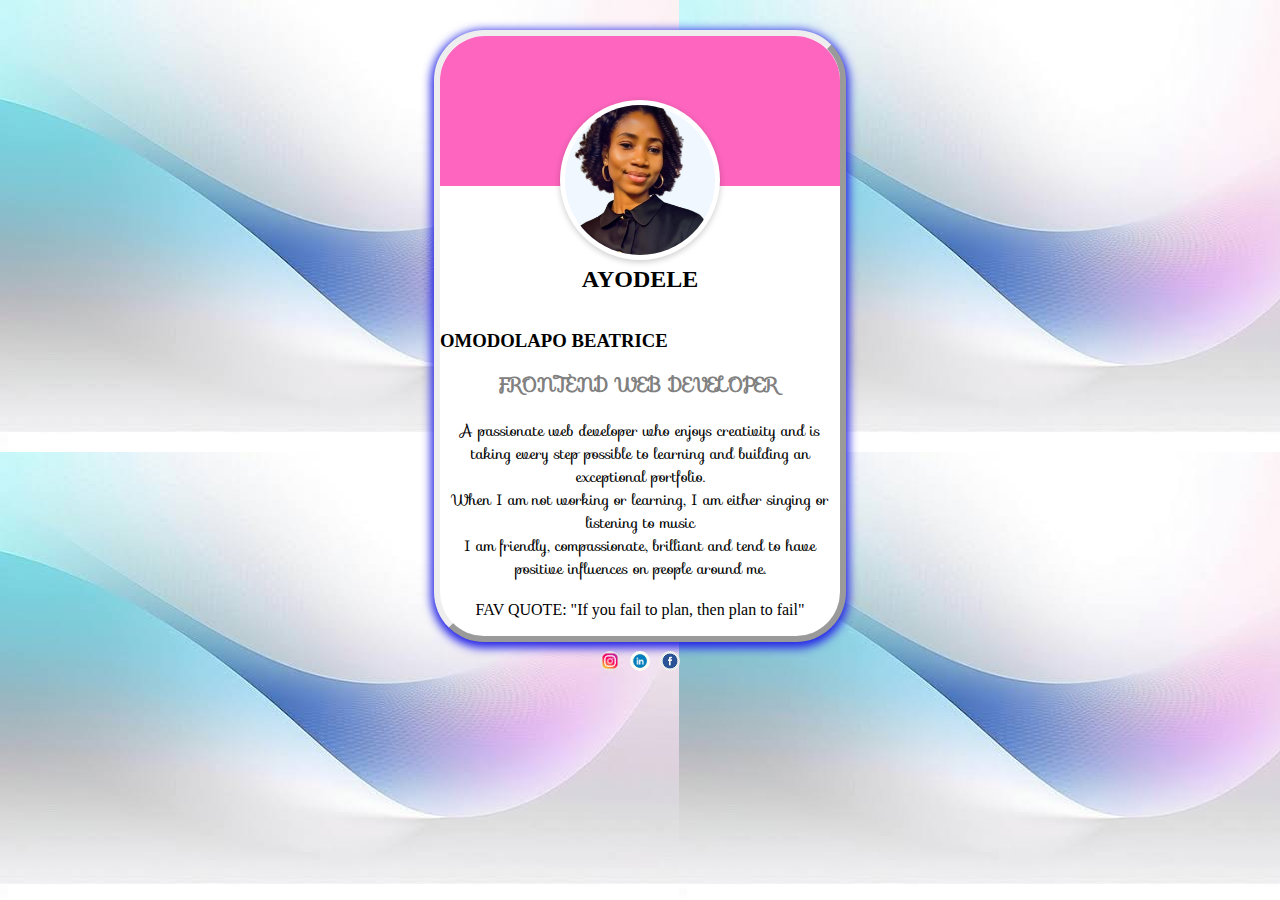
<file: index.html>
<!DOCTYPE html>
<html>
  <head>
    <title>MY MID-COHORT ASSIGNMENT</title>
    <link rel="stylesheet" href="style.css" href="https://fonts.googleapis.com/css?family=Sofia">
    <link rel="stylesheet" href="https://fonts.googleapis.com/css?family=Sofia">
  </head>
  <body class="background-image"style="background-image: url('/Images/bg img6.jpeg');max-height: 100%; max-width:100%"> 
    <div class="card">
      <div class="upper-card">
        <div class="hero-container">
          <div class="hero"><img src="/Images/img1.jpeg" alt="Omodolapo"></div>
        </div>
      </div>
      <div class="lower container">
          <div class="hero-name"><h2> AYODELE </h2><br> 
          <h3> OMODOLAPO BEATRICE</h3></div>
          <h4 class="title">FRONTEND WEB DEVELOPER</h4>
            <p class="about">A passionate web developer who enjoys creativity and is taking every step possible to learning and building an exceptional portfolio. <br> When I am not working or learning, I am either singing or listening to music<br> I am friendly, compassionate, brilliant and tend to have positive influences on people around me. </p>
              <p class="quote">FAV QUOTE: "If you fail to plan, then plan to fail"</p></div>
                  <div class="socials">
                      <ul class="socials-list">
                        <li><a href="https://www.instagram.com/mamah.dee?igsh=MW41N3RiMm02anljMg%3D%3D&utm_source=qr" ><img src="/Images/iglogo.jpg" class="btn"></a></li>
                        <li><a href="https://www.linkedin.com/in/omodolapo-ayodele-a98517246?trk=contact-info"></i><img src="/Images/linkedinlogo.jpg" class="btn"></a></li>
                        <li><a href="https://www.facebook.com/share/1Gcb3hS8vA/?mibextid=wwXIfr"><img src="/Images/fblogo.jpg" class="btn"></a></li>
                      </ul>
      </div>
    </div>
        
  </body>

</html>
</file>
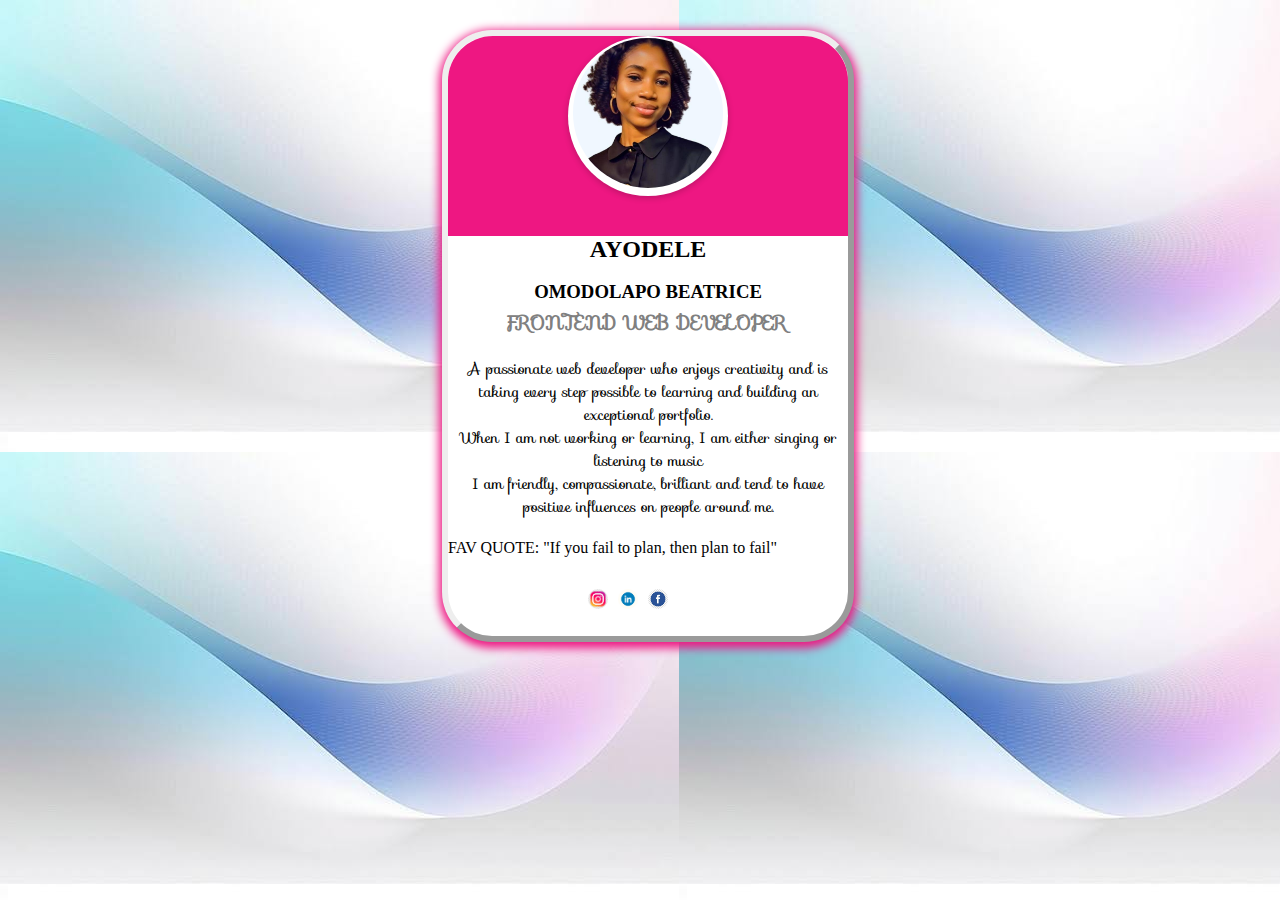
<file: git/index.html>
<!DOCTYPE html>
<html>
  <head>
    <title>MY MID-COHORT ASSIGNMENT</title>
    <link rel="stylesheet" href="style.css" href="https://fonts.googleapis.com/css?family=Sofia">
    <link rel="stylesheet" href="https://fonts.googleapis.com/css?family=Sofia">
  </head>
  <body class="background-image" style="background-image: url('/Images/bg\ img6.jpeg'); height: 100%; width: 100%"> 
    <div class="card">
      <div class="upper-card">
        <div class="hero-container">
          <div class="hero"><img src="/Images/img1.jpeg" alt="Omodolapo"></div>
        </div>
      </div>
      <div class="lower container">
          <div class="hero-name"><h2> AYODELE </h2><br> 
          <h3> OMODOLAPO BEATRICE</h3></div>
          <h4 class="title">FRONTEND WEB DEVELOPER</h4>
            <p class="about">A passionate web developer who enjoys creativity and is taking every step possible to learning and building an exceptional portfolio. <br> When I am not working or learning, I am either singing or listening to music<br> I am friendly, compassionate, brilliant and tend to have positive influences on people around me. </p>
              <p class="quote">FAV QUOTE: "If you fail to plan, then plan to fail"</p></div>
                  <div class="socials">
                      <ul class="socials-list">
                        <li><a href="https://www.instagram.com/mamah.dee?igsh=MW41N3RiMm02anljMg%3D%3D&utm_source=qr" ><img src="/Images/ig logo.jpg" class="btn"></a></li>
                        <li><a href="https://www.linkedin.com/in/omodolapo-ayodele-a98517246?trk=contact-info"></i><img src="/Images/linkedin logo.jpg" class="btn"></a></li>
                        <li><a href="https://www.facebook.com/share/1Gcb3hS8vA/?mibextid=wwXIfr"><img src="/Images/fb logo.jpg" class="btn"></a></li>
                      </ul>
      </div>
    </div>
        
  </body>
</html>
</file>
